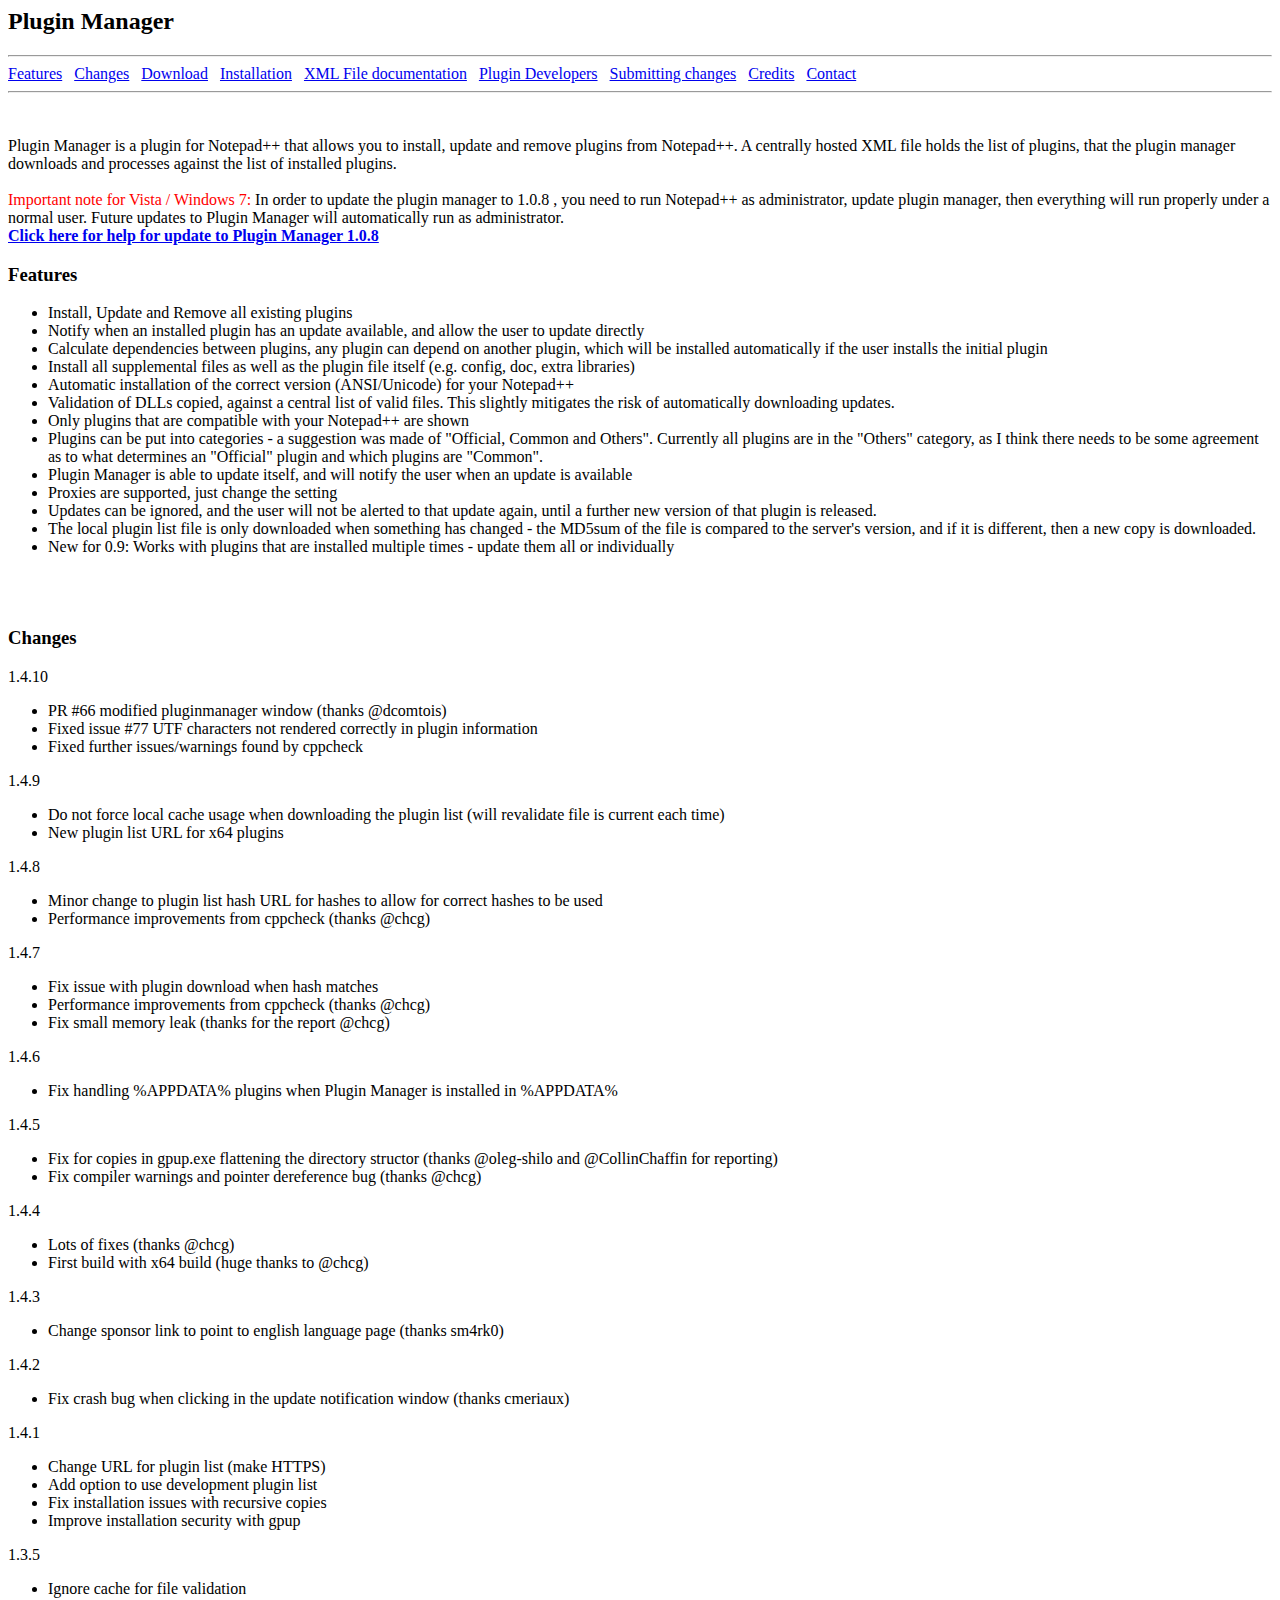
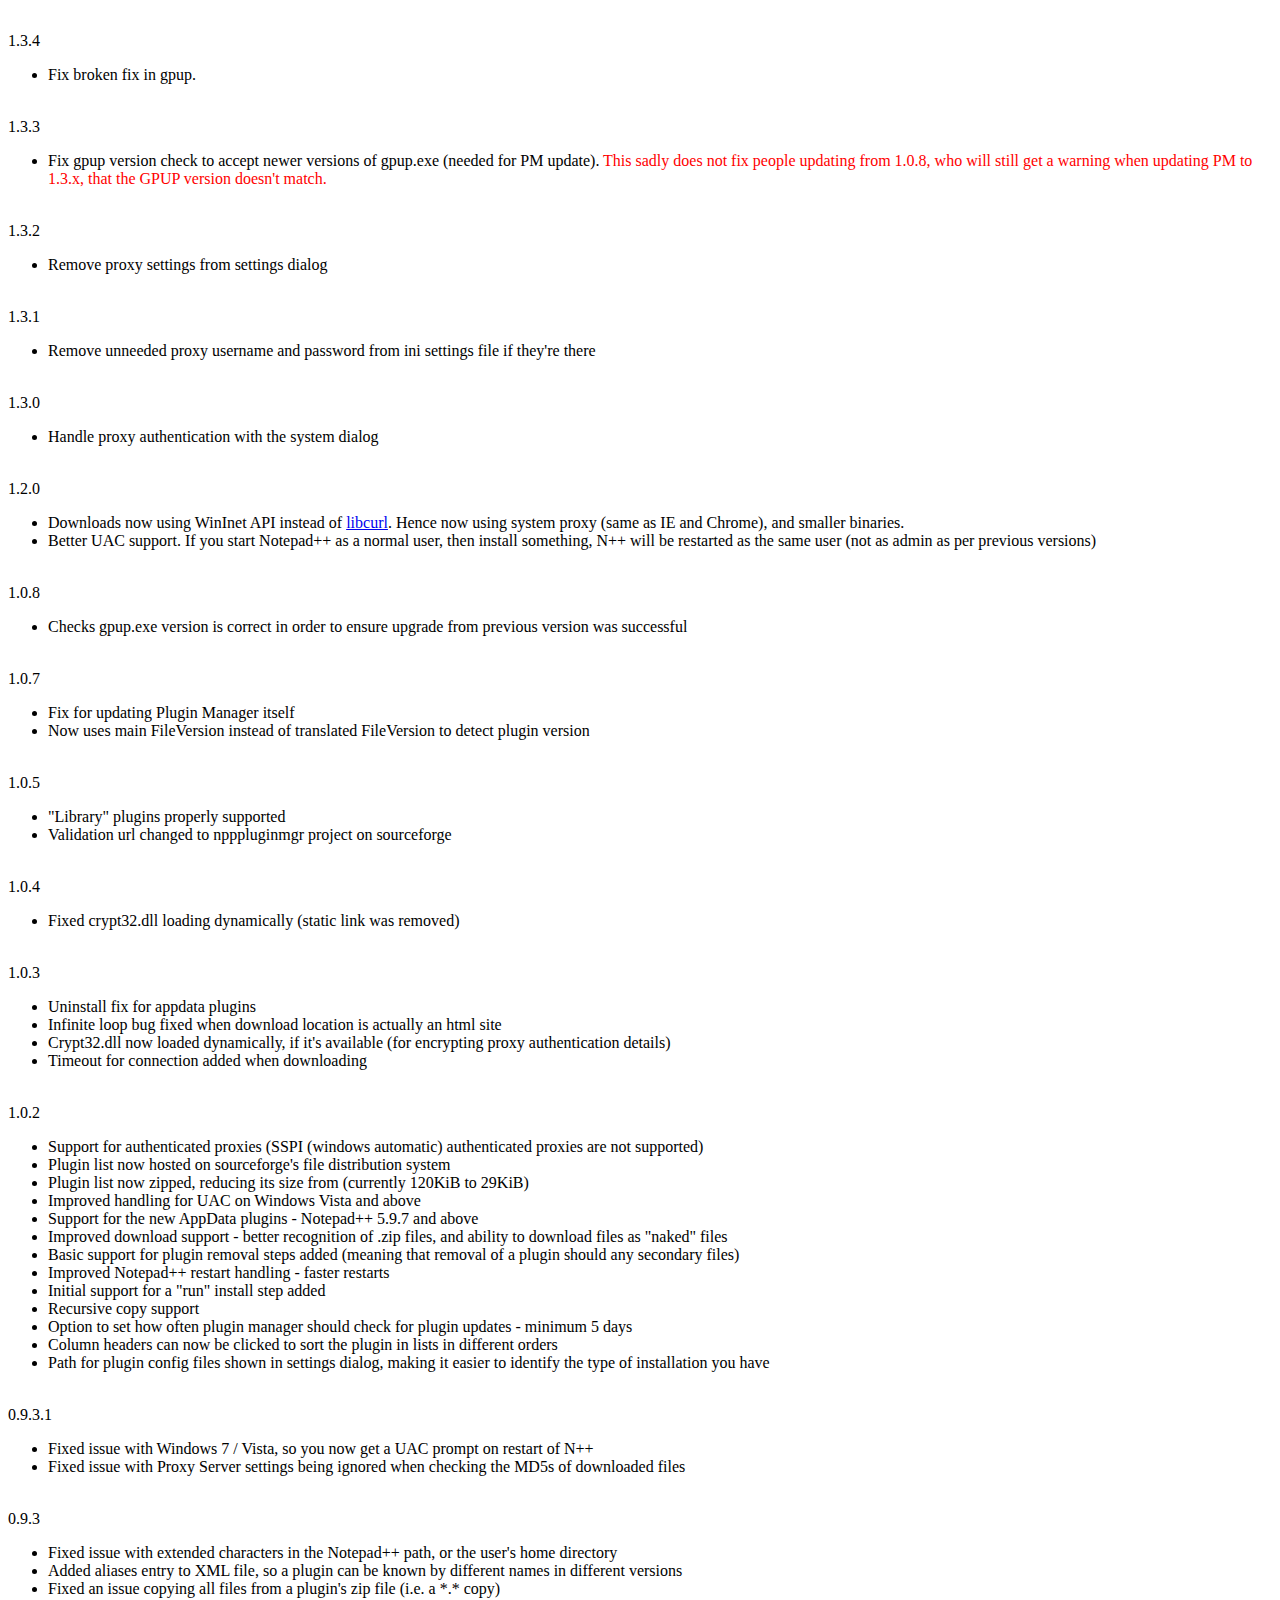
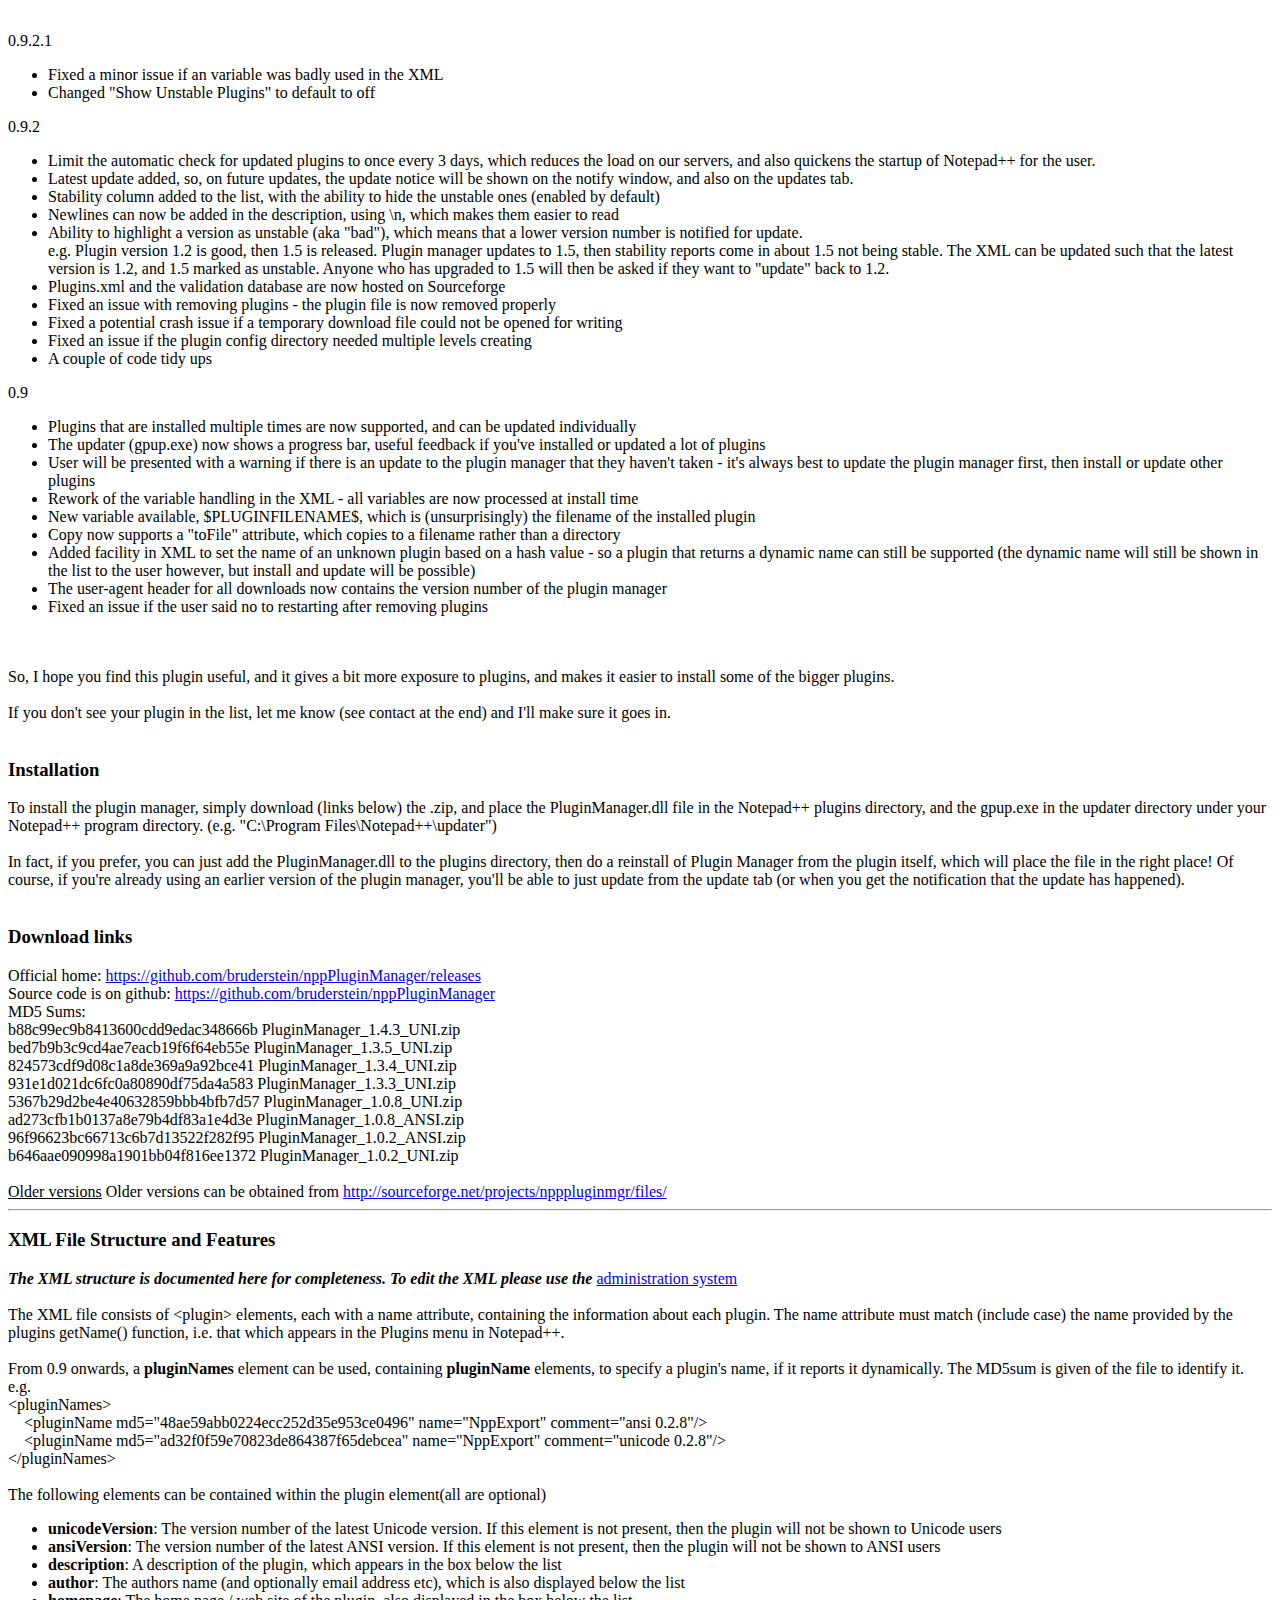
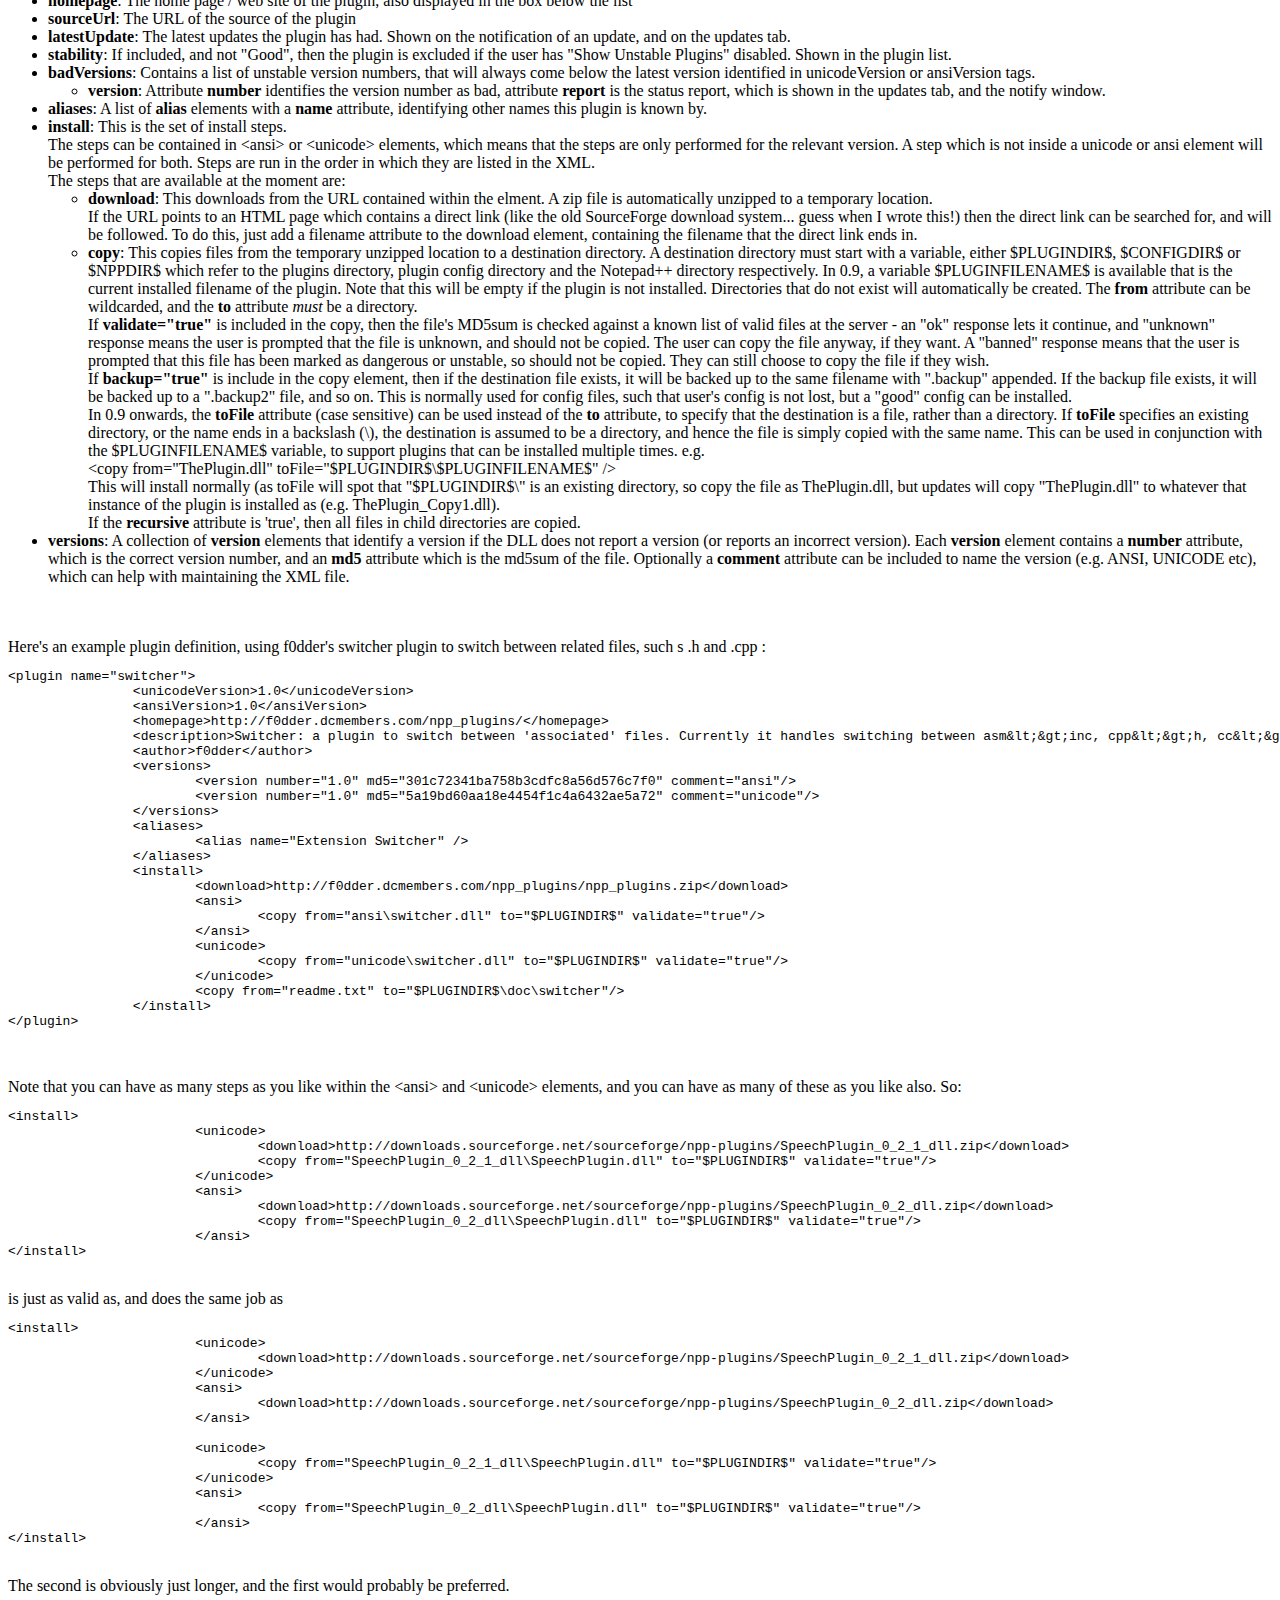
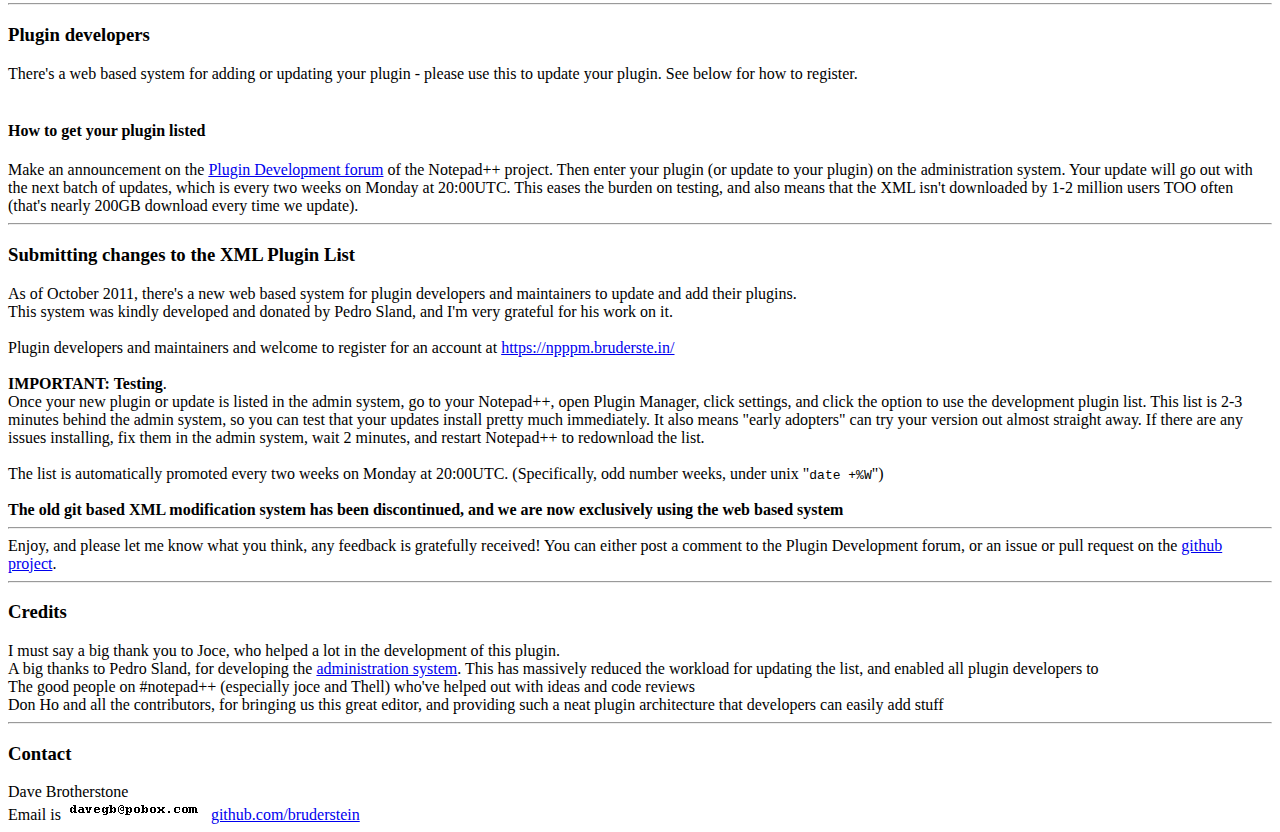
<file: doc/index.html>
<html>
<head>
  <title>Plugin Manager for Notepad++</title>
  <style>
.important {
  color: #f00;
  font-weigth: bold;
}
</style>
</head>
<body>
<h2>Plugin Manager</h2>
<hr/>
<a href="#features">Features</a>&nbsp;&nbsp;
<a href="#changes">Changes</a>&nbsp;&nbsp;
<a href="#download">Download</a>&nbsp;&nbsp;
<a href="#install">Installation</a>&nbsp;&nbsp;
<a href="#XML">XML File documentation</a>&nbsp;&nbsp;
<a href="#developer">Plugin Developers</a>&nbsp;&nbsp;
<a href="#submitting">Submitting changes</a>&nbsp;&nbsp;
<a href="#credits">Credits</a>&nbsp;&nbsp;
<a href="#contact">Contact</a>&nbsp;&nbsp;

<hr/>
<br/><br/>
Plugin Manager is a plugin for Notepad++ that allows you to install, update and remove plugins 
from Notepad++.  A centrally hosted XML file holds the list of plugins, that the plugin manager 
downloads and processes against the list of installed plugins.
<br/><br/>
<span class="important">Important note for Vista / Windows 7: </span>
In order to update the plugin manager to 1.0.8 , you need to run Notepad++ as administrator, update plugin manager, then 
everything will run properly under a normal user.  Future updates to Plugin Manager will automatically run as administrator.
<br/>
<a href="update.htm"><b>Click here for help for update to Plugin Manager 1.0.8</b></a>
<a name="features"></a>
<h3>Features</h3>

<ul>
 <li>Install, Update and Remove all existing plugins</li>
 <li>Notify when an installed plugin has an update available, and allow the user to update directly</li>
 <li>Calculate dependencies between plugins, any plugin can depend on another plugin, which 
     will be installed automatically if the user installs the initial plugin</li>
 <li>Install all supplemental files as well as the plugin file itself (e.g. config, doc, extra libraries)</li>
 <li>Automatic installation of the correct version (ANSI/Unicode) for your Notepad++</li>
 <li>Validation of DLLs copied, against a central list of valid files.  This slightly mitigates the risk of automatically downloading updates.</li>
 <li>Only plugins that are compatible with your Notepad++ are shown</li>
 <li>Plugins can be put into categories - a suggestion was made of "Official, Common and Others".  
     Currently all plugins are in the "Others" category, as I think there needs to be some 
	 agreement as to what determines an "Official" plugin and which plugins are "Common".</li>
 <li>Plugin Manager is able to update itself, and will notify the user when an update is available</li>
 <li>Proxies are supported, just change the setting</li>
 <li>Updates can be ignored, and the user will not be alerted to that update again, until 
     a further new version of that plugin is released.</li> 
 <li>The local plugin list file is only downloaded when something has changed - the MD5sum of the
 file is compared to the server's version, and if it is different, then a new copy is downloaded.</li>
 <li>New for 0.9: Works with plugins that are installed multiple times - update them all or individually</li>
</ul>
<br/><br/>
<a name="changes"></a>
<h3>Changes</h3>
1.4.10
<br>
<ul>
  <li>PR #66 modified pluginmanager window (thanks @dcomtois)</li>
  <li>Fixed issue #77 UTF characters not rendered correctly in plugin information</li>
  <li>Fixed further issues/warnings found by cppcheck</li>
</ul>
1.4.9
<br>
<ul>
  <li>Do not force local cache usage when downloading the plugin list (will revalidate file is current each time)</li>
  <li>New plugin list URL for x64 plugins</li>
</ul>
1.4.8
<br>
<ul>
  <li>Minor change to plugin list hash URL for hashes to allow for correct hashes to be used</li>
  <li>Performance improvements from cppcheck (thanks @chcg)</li>
</ul>
1.4.7
<br>
<ul>
  <li>Fix issue with plugin download when hash matches</li>
  <li>Performance improvements from cppcheck (thanks @chcg)</li>
  <li>Fix small memory leak (thanks for the report @chcg)</li>
</ul>
1.4.6
<br>
<ul>
  <li>Fix handling %APPDATA% plugins when Plugin Manager is installed in %APPDATA%</li>
</ul>
1.4.5
<br>
<ul>
  <li>Fix for copies in gpup.exe flattening the directory structor (thanks @oleg-shilo and @CollinChaffin for reporting)</li>
  <li>Fix compiler warnings and pointer dereference bug (thanks @chcg)</li>
</ul>
1.4.4
<br>
<ul>
  <li>Lots of fixes (thanks @chcg)</li>
  <li>First build with x64 build (huge thanks to @chcg)</li>
</ul>
1.4.3
<br>
<ul>
  <li>Change sponsor link to point to english language page (thanks sm4rk0)</li>
</ul>
1.4.2
<br>
<ul>
  <li>Fix crash bug when clicking in the update notification window (thanks cmeriaux)</li>
</ul>
1.4.1
<br>
<ul>
  <li>Change URL for plugin list (make HTTPS)</li>
  <li>Add option to use development plugin list</li>
  <li>Fix installation issues with recursive copies</li>
  <li>Improve installation security with gpup</li>
</ul>
1.3.5
<br>
<ul>
  <li>Ignore cache for file validation</li>
</ul>
<br>

1.3.4
<br>
<ul>
  <li>Fix broken fix in gpup.</li>
</ul>
<br>
1.3.3
<br>
<ul>
  <li>Fix gpup version check to accept newer versions of gpup.exe (needed for PM update).
  <span class="important">This sadly does not fix people updating from 1.0.8, who will still get a warning when updating PM to 1.3.x, that the GPUP version doesn't match.</span></li>
</ul>
<br>
1.3.2
<br>
<ul>
  <li>Remove proxy settings from settings dialog</li>
</ul>
<br>
1.3.1
<br>
<ul>
  <li>Remove unneeded proxy username and password from ini settings file if they're there</li>
</ul>
<br>
1.3.0
<br>
<ul>
	<li>Handle proxy authentication with the system dialog</li>
</ul>
<br>
1.2.0
<br>
<ul>
 <li>Downloads now using WinInet API instead of <a href="http://curl.haxx.se/libcurl/">libcurl</a>. Hence now using system proxy (same as IE and Chrome), and smaller binaries.</li>
 <li>Better UAC support. If you start Notepad++ as a normal user, then install something, N++ will be restarted as the same user (not as admin as per previous versions)</li>
</ul>
<br>
1.0.8
<br/><ul>
<li>Checks gpup.exe version is correct in order to ensure upgrade from previous version was successful
</ul>
<br/>

1.0.7
<br/><ul>
<li>Fix for updating Plugin Manager itself</li>
<li>Now uses main FileVersion instead of translated FileVersion to detect plugin version</li>
</ul>
<br/>

1.0.5
<br/><ul>
<li>"Library" plugins properly supported</li>
<li>Validation url changed to npppluginmgr project on sourceforge</li>
</ul>
<br/>


1.0.4
<br/><ul>
<li>Fixed crypt32.dll loading dynamically (static link was removed)</li>
</ul>
<br/>

1.0.3
<br/><ul>
<li>Uninstall fix for appdata plugins</li>
<li>Infinite loop bug fixed when download location is actually an html site</li>
<li>Crypt32.dll now loaded dynamically, if it's available (for encrypting proxy authentication details)</li>
<li>Timeout for connection added when downloading</li>
</ul>
<br/>

1.0.2
<br><ul>
<li>Support for authenticated proxies (SSPI (windows automatic) authenticated proxies are not supported)</li>
<li>Plugin list now hosted on sourceforge's file distribution system</li>
<li>Plugin list now zipped, reducing its size from (currently 120KiB to 29KiB)</li>
<li>Improved handling for UAC on Windows Vista and above</li>
<li>Support for the new AppData plugins - Notepad++ 5.9.7 and above</li>
<li>Improved download support - better recognition of .zip files, and ability to download files as "naked" files</li>
<li>Basic support for plugin removal steps added (meaning that removal of a plugin should any secondary files)</li>
<li>Improved Notepad++ restart handling - faster restarts</li>
<li>Initial support for a "run" install step added</li>
<li>Recursive copy support</li>
<li>Option to set how often plugin manager should check for plugin updates - minimum 5 days</li>
<li>Column headers can now be clicked to sort the plugin in lists in different orders</li>
<li>Path for plugin config files shown in settings dialog, making it easier to identify the type of installation you have</li>
</ul>
<br/>
0.9.3.1
<br><ul>
<li>Fixed issue with Windows 7 / Vista, so you now get a UAC prompt on restart of N++
<li>Fixed issue with Proxy Server settings being ignored when checking the MD5s of downloaded files
</ul>
<br/>
0.9.3
<br><ul>
<li>Fixed issue with extended characters in the Notepad++ path, or the user's home directory
<li>Added aliases entry to XML file, so a plugin can be known by different names in different versions
<li>Fixed an issue copying all files from a plugin's zip file (i.e. a *.* copy)
</ul>
<br/>
0.9.2.1
<br><ul>
<li>Fixed a minor issue if an variable was badly used in the XML
<li>Changed "Show Unstable Plugins" to default to off
</ul>
0.9.2
<br><ul>
<li>Limit the automatic check for updated plugins to once every 3 days, which reduces the load on our servers, and also quickens the startup of Notepad++ for the user.</li>
<li>Latest update added, so, on future updates, the update notice will be shown on the notify window, and also on the updates tab.
<li>Stability column added to the list, with the ability to hide the unstable ones (enabled by default)</li>
<li>Newlines can now be added in the description, using \n, which makes them easier to read</li>
<li>Ability to highlight a version as unstable (aka "bad"), which means that a lower version number is notified for update.
<br/>e.g. Plugin version 1.2 is good, then 1.5 is released.  
      Plugin manager updates to 1.5, then stability reports come in about 1.5 not being stable.  
     The XML can be updated such that the latest version is 1.2, and 1.5 marked as unstable. 
	 Anyone who has upgraded to  1.5 will then be asked if they want to "update" back to 1.2.
	 </li>
<li>Plugins.xml and the validation database are now hosted on Sourceforge</li>
<li>Fixed an issue with removing plugins - the plugin file is now removed properly</li>
<li>Fixed a potential crash issue if a temporary download file could not be opened for writing</li>
<li>Fixed an issue if the plugin config directory needed multiple levels creating</li>
<li>A couple of code tidy ups</li>
</ul>
0.9
<br><ul>
<li>Plugins that are installed multiple times are now supported, and can be updated individually</li>
<li>The updater (gpup.exe) now shows a progress bar, useful feedback if you've installed or updated a lot of plugins</li>
<li>User will be presented with a warning if there is an update to the plugin manager that they haven't taken 
     - it's always best to update the plugin manager first, then install or update other plugins</li>
<li>Rework of the variable handling in the XML - all variables are now processed at install time</li>
<li>New variable available, $PLUGINFILENAME$, which is (unsurprisingly) the filename of the installed plugin</li>
<li>Copy now supports a &quot;toFile&quot; attribute, which copies to a filename rather than a directory</li>
<li>Added facility in XML to set the name of an unknown plugin based on a hash value - so a plugin that 
    returns a dynamic name can still be supported (the dynamic name will still be shown in the list 
	to the user however, but install and update will be possible)
<li>The user-agent header for all downloads now contains the version number of the plugin manager</li>
<li>Fixed an issue if the user said no to restarting after removing plugins</li>
</ul>
<br/><br/>
So, I hope you find this plugin useful, and it gives a bit more exposure to plugins, and makes
it easier to install some of the bigger plugins.
<br/><br/>
If you don't see your plugin in the list, let me know (see contact at the end) and I'll make sure it goes in.  

<br/><br/>
<a name="install"></a>
<h3>Installation</h3>
To install the plugin manager, simply download (links below) the .zip, and place the PluginManager.dll 
file in the Notepad++ plugins directory, and the gpup.exe in the updater directory under your 
Notepad++ program directory.  (e.g. &quot;C:\Program Files\Notepad++\updater&quot;)
<br/><br/>
In fact, if you prefer, you can just add the PluginManager.dll to the plugins directory, then 
do a reinstall of Plugin Manager from the plugin itself, which will place the file in the right place!
Of course, if you're already using an earlier version of the plugin manager, you'll be able to just update 
from the update tab (or when you get the notification that the update has happened).

<br/><br/>
<a name="download"></a>
<h3>Download links</h3>
Official home: <a href="https://github.com/bruderstein/nppPluginManager/releases">https://github.com/bruderstein/nppPluginManager/releases</a>
<br/>
Source code is on github: <a href="https://github.com/bruderstein/nppPluginManager">https://github.com/bruderstein/nppPluginManager</a>
<br/>
MD5 Sums:
<br/>b88c99ec9b8413600cdd9edac348666b PluginManager_1.4.3_UNI.zip
<br/>bed7b9b3c9cd4ae7eacb19f6f64eb55e PluginManager_1.3.5_UNI.zip
<br/>824573cdf9d08c1a8de369a9a92bce41 PluginManager_1.3.4_UNI.zip
<br/>931e1d021dc6fc0a80890df75da4a583 PluginManager_1.3.3_UNI.zip
<br/>5367b29d2be4e40632859bbb4bfb7d57 PluginManager_1.0.8_UNI.zip
<br/>ad273cfb1b0137a8e79b4df83a1e4d3e PluginManager_1.0.8_ANSI.zip
<br/>96f96623bc66713c6b7d13522f282f95 PluginManager_1.0.2_ANSI.zip
<br/>b646aae090998a1901bb04f816ee1372 PluginManager_1.0.2_UNI.zip
<br/><br/>
<u>Older versions</u>
Older versions can be obtained from <a href="http://sourceforge.net/projects/npppluginmgr/files/">http://sourceforge.net/projects/npppluginmgr/files/</a>
<hr/>
<a name="XML"></a>
<h3>XML File Structure and Features</h3>
<i><b>The XML structure is documented here for completeness.  To edit the XML please use the </b></i><a href="https://npppm.bruderste.in">administration system</a>

<br/><br/>
The XML file consists of &lt;plugin&gt; elements, each with a name attribute, containing the information about each plugin.  
The name attribute must match (include case) the name provided by the plugins getName() function, i.e.
that which appears in the Plugins menu in Notepad++.
<br/><br/>From 0.9 onwards, a <b>pluginNames</b> element can be used, containing <b>pluginName</b> elements, to 
specify a plugin's name, if it reports it dynamically.  The MD5sum is given of the file to identify it.
<br/>e.g.
<br/>&lt;pluginNames&gt;
<br/>&nbsp;&nbsp;&nbsp;&nbsp;&lt;pluginName md5=&quot;48ae59abb0224ecc252d35e953ce0496&quot; name=&quot;NppExport&quot; comment=&quot;ansi 0.2.8&quot;/&gt;
<br/>&nbsp;&nbsp;&nbsp;&nbsp;&lt;pluginName md5=&quot;ad32f0f59e70823de864387f65debcea&quot; name=&quot;NppExport&quot; comment=&quot;unicode 0.2.8&quot;/&gt;
<br/>&lt;/pluginNames&gt;

<br/><br/>
The following elements can be contained within the plugin element(all are optional)
<ul>
 <li><b>unicodeVersion</b>: The version number of the latest Unicode version.  If this element is not 
 present, then the plugin will not be shown to Unicode users</li>
 <li><b>ansiVersion</b>: The version number of the latest ANSI version.  If this element is not present,
 then the plugin will not be shown to ANSI users</li>
 <li><b>description</b>: A description of the plugin, which appears in the box below the list</li>
 <li><b>author</b>: The authors name (and optionally email address etc), which is also displayed below the list</li>
 <li><b>homepage</b>: The home page / web site of the plugin, also displayed in the box below the list</li>
 <li><b>sourceUrl</b>: The URL of the source of the plugin</li>
 <li><b>latestUpdate</b>: The latest updates the plugin has had. Shown on the notification of an update, and on the updates tab.</li>
 <li><b>stability</b>: If included, and not "Good", then the plugin is excluded if the user has "Show Unstable Plugins" disabled.  Shown in the plugin list.
 <li><b>badVersions</b>: Contains a list of unstable version numbers, that will always come below the latest version identified in unicodeVersion or ansiVersion tags.
 <br/><ul><li><b>version</b>: Attribute <b>number</b> identifies the version number as bad, attribute <b>report</b> is the status report, which is shown in the updates tab, and the notify window.</li></ul>
 </li>
 <li><b>aliases</b>: A list of <b>alias</b> elements with a <b>name</b> attribute, identifying other names this plugin is known by.
 <li><b>install</b>: This is the set of install steps.
 <br/>The steps can be contained in &lt;ansi&gt; or &lt;unicode&gt; elements, which means 
 that the steps are only performed for the relevant version.  A step which is not inside a unicode
 or ansi element will be performed for both.  Steps are run in the order in which they are listed
 in the XML.
 <br/>The steps that are available at the moment are:
 <ul>
		<li><b>download</b>:  This downloads from the URL contained within the elment. A zip file 
		is automatically unzipped to a temporary location.
		<br/>If the URL points to an HTML page which contains a direct link (like the old SourceForge
		download system... guess when I wrote this!) then the direct link can be searched for, and will
		be followed.  To do this, just add a filename attribute to the download element, containing the 
		filename that the direct link ends in.</li>
		<li><b>copy</b>:  This copies files from the temporary unzipped location to a destination
		directory.  A destination directory must start with a variable, either $PLUGINDIR$, $CONFIGDIR$
		or $NPPDIR$ which refer to the plugins directory, plugin config directory and the Notepad++ directory
		respectively.  In 0.9, a variable $PLUGINFILENAME$ is available that is the current installed filename 
		of the plugin.  Note that this will be empty if the plugin is not installed.
		Directories that do not exist will automatically be created.  The <b>from</b> attribute
		can be wildcarded, and the <b>to</b> attribute <i>must</i> be a directory.
		<br/>
		If <b>validate=&quot;true&quot;</b> is included in the copy, then the file's MD5sum is 
		checked against a known list of valid files at the server - an &quot;ok&quot; response lets
		it continue, and &quot;unknown&quot; response means the user is prompted that the file is
		unknown, and should not be copied.  The user can copy the file anyway, if they want. A 
		&quot;banned&quot; response means that the user is prompted that this file has been marked as
		dangerous or unstable, so should not be copied.  They can still choose to copy the file if they
		wish.
		<br/>
		If <b>backup=&quot;true&quot;</b> is include in the copy element, then if the destination
		file exists, it will be backed up to the same filename with &quot;.backup&quot; appended.  If
		the backup file exists, it will be backed up to a &quot;.backup2&quot; file, and so on.  This is 
		normally used for config files, such that user's config is not lost, but a &quot;good&quot; config 
		can be installed.
		<br/>
		In 0.9 onwards, the <b>toFile</b> attribute (case sensitive) can be used instead of the <b>to</b> attribute, to specify
		that the destination is a file, rather than a directory.  If <b>toFile</b> specifies an existing directory,
		or the name ends in a backslash (\), the destination is assumed to be a directory, and hence the file is 
		simply copied with the same name.  This can be used in conjunction with the $PLUGINFILENAME$ variable, 
		to support plugins that can be installed multiple times. e.g.
		<br/>
		&lt;copy from=&quot;ThePlugin.dll&quot; toFile=&quot;$PLUGINDIR$\$PLUGINFILENAME$&quot; /&gt;
		<br/>
		This will install normally (as toFile will spot that &quot;$PLUGINDIR$\&quot; is an existing directory,
		so copy the file as ThePlugin.dll, but updates will copy &quot;ThePlugin.dll&quot; to whatever that
		instance of the plugin is installed as (e.g. ThePlugin_Copy1.dll).
		<br/>
		If the <b>recursive</b> attribute is 'true', then all files in child directories are copied.
		</li>
</ul>
</li>
<li><b>versions</b>:  A collection of <b>version</b> elements that identify a version if the 
DLL does not report a version (or reports an incorrect version). Each <b>version</b> element contains 
a <b>number</b> attribute, which is the correct version number, and an <b>md5</b> attribute which
is the md5sum of the file. Optionally a <b>comment</b> attribute can be included to name the version 
(e.g. ANSI, UNICODE etc), which can help with maintaining the XML file.
</li></ul>
<br/><br/>
Here's an example plugin definition, using f0dder's switcher plugin to switch between related files,
such s .h and .cpp :
<pre>
&lt;plugin name=&quot;switcher&quot;&gt;
		&lt;unicodeVersion&gt;1.0&lt;/unicodeVersion&gt;
		&lt;ansiVersion&gt;1.0&lt;/ansiVersion&gt;
		&lt;homepage&gt;http://f0dder.dcmembers.com/npp_plugins/&lt;/homepage&gt;
		&lt;description&gt;Switcher: a plugin to switch between 'associated' files. Currently it handles switching between asm&amp;lt;&amp;gt;inc, cpp&amp;lt;&amp;gt;h, cc&amp;lt;&amp;gt;h and c&amp;lt;&amp;gt;h. Useful when assigned to a hotkey.&lt;/description&gt;
		&lt;author&gt;f0dder&lt;/author&gt;
		&lt;versions&gt;
			&lt;version number=&quot;1.0&quot; md5=&quot;301c72341ba758b3cdfc8a56d576c7f0&quot; comment=&quot;ansi&quot;/&gt;
			&lt;version number=&quot;1.0&quot; md5=&quot;5a19bd60aa18e4454f1c4a6432ae5a72&quot; comment=&quot;unicode&quot;/&gt;
		&lt;/versions&gt;
		&lt;aliases&gt;
			&lt;alias name=&quot;Extension Switcher&quot; /&gt;
		&lt;/aliases&gt;
		&lt;install&gt;
			&lt;download&gt;http://f0dder.dcmembers.com/npp_plugins/npp_plugins.zip&lt;/download&gt;
			&lt;ansi&gt;
				&lt;copy from=&quot;ansi\switcher.dll&quot; to=&quot;$PLUGINDIR$&quot; validate=&quot;true&quot;/&gt;
			&lt;/ansi&gt;
			&lt;unicode&gt;
				&lt;copy from=&quot;unicode\switcher.dll&quot; to=&quot;$PLUGINDIR$&quot; validate=&quot;true&quot;/&gt;
			&lt;/unicode&gt;
			&lt;copy from=&quot;readme.txt&quot; to=&quot;$PLUGINDIR$\doc\switcher&quot;/&gt;
		&lt;/install&gt;
&lt;/plugin&gt;
</pre>
<br/><br/>Note that you can have as many steps as you like within the &lt;ansi&gt; and &lt;unicode&gt;
elements, and you can have as many of these as you like also.
So:
<pre>
&lt;install&gt;
			&lt;unicode&gt;
				&lt;download&gt;http://downloads.sourceforge.net/sourceforge/npp-plugins/SpeechPlugin_0_2_1_dll.zip&lt;/download&gt;
				&lt;copy from=&quot;SpeechPlugin_0_2_1_dll\SpeechPlugin.dll&quot; to=&quot;$PLUGINDIR$&quot; validate=&quot;true&quot;/&gt;
			&lt;/unicode&gt;
			&lt;ansi&gt;
				&lt;download&gt;http://downloads.sourceforge.net/sourceforge/npp-plugins/SpeechPlugin_0_2_dll.zip&lt;/download&gt;
				&lt;copy from=&quot;SpeechPlugin_0_2_dll\SpeechPlugin.dll&quot; to=&quot;$PLUGINDIR$&quot; validate=&quot;true&quot;/&gt;
			&lt;/ansi&gt;
&lt;/install&gt;
</pre>
<br/>
is just as valid as, and does the same job as 
<br/>
<pre>
&lt;install&gt;
			&lt;unicode&gt;
				&lt;download&gt;http://downloads.sourceforge.net/sourceforge/npp-plugins/SpeechPlugin_0_2_1_dll.zip&lt;/download&gt;
			&lt;/unicode&gt;
			&lt;ansi&gt;
				&lt;download&gt;http://downloads.sourceforge.net/sourceforge/npp-plugins/SpeechPlugin_0_2_dll.zip&lt;/download&gt;
			&lt;/ansi&gt;
			
			&lt;unicode&gt;
				&lt;copy from=&quot;SpeechPlugin_0_2_1_dll\SpeechPlugin.dll&quot; to=&quot;$PLUGINDIR$&quot; validate=&quot;true&quot;/&gt;
			&lt;/unicode&gt;
			&lt;ansi&gt;
				&lt;copy from=&quot;SpeechPlugin_0_2_dll\SpeechPlugin.dll&quot; to=&quot;$PLUGINDIR$&quot; validate=&quot;true&quot;/&gt;
			&lt;/ansi&gt;
&lt;/install&gt;
</pre>
<br/> The second is obviously just longer, and the first would probably be preferred.
<hr/>
<a name="developer"></a>
<h3>Plugin developers</h3>
There's a web based system for adding or updating your plugin - please use this to update your plugin. See below for how to register.
<br><br>
<h4>How to get your plugin listed</h4>
Make an announcement on the <a href="https://notepad-plus-plus.org/community/category/5/plugin-development">
Plugin Development forum</a> of the Notepad++ project.   Then enter your plugin (or update to your plugin) on the administration system.
Your update will go out with the next batch of updates, which is every two weeks on Monday at 20:00UTC.

This eases the burden on testing, and also means that the XML isn't downloaded by 1-2 million users TOO often 
(that's nearly 200GB download every time we update).  
<hr/>
<a name="submitting"></a>
<h3>Submitting changes to the XML Plugin List</h3>
As of October 2011, there's a new web based system for plugin developers and maintainers to update and add their plugins.  
<br>This system was kindly developed and donated by Pedro Sland, and I'm very grateful for his work on it.
<br/><br/>
Plugin developers and maintainers and welcome to register for an account at <a href="https://npppm.bruderste.in">https://npppm.bruderste.in/</a>

<br/><br/>
<strong>IMPORTANT: Testing</strong>. 
<br>Once your new plugin or update is listed in the admin system, go to your Notepad++, open Plugin Manager, click 
settings, and click the option to use the development plugin list. This list is 2-3 minutes behind the admin system, so you
can test that your updates install pretty much immediately. It also means "early adopters" can try your version out almost
straight away. If there are any issues installing, fix them in the admin system, wait 2 minutes, and restart Notepad++ to
redownload the list.  
<br><br>
The list is automatically promoted every two weeks on Monday at 20:00UTC.  (Specifically, odd number weeks, under unix "<code>date +%W</code>")
<br/><br/>


<b>The old git based XML modification system has been discontinued, and we are now exclusively using the web based system</b>
<hr/>


Enjoy, and please let me know what you think, any feedback is gratefully received!  You can either post 
a comment to the Plugin Development forum, or an issue or pull request on the <a href="https://github.com/bruderstein/nppPluginManager">github project</a>.  

<a name="credit"></a>
<hr/>
<h3>Credits</h3>
I must say a big thank you to Joce, who helped a lot in the development of this plugin.  
<br/>A big thanks to Pedro Sland, for developing the <a href="https://npppm.bruderste.in">administration system</a>. 
This has massively reduced the workload for updating the list, and enabled all plugin developers to 
<br/>The good people on #notepad++ (especially joce and Thell) who've helped out with ideas and code reviews
<br/>Don Ho and all the contributors, for bringing us this great editor, and providing such a neat plugin architecture that developers can easily add stuff
</body>
</html>

<a name="contact"></a>
<hr/>
<h3>Contact</h3>
Dave Brotherstone
<br>Email is <img src="email.png" />
<a href="https://github.com/bruderstein">github.com/bruderstein</a>

		
		
		
		
<br/>
</file>
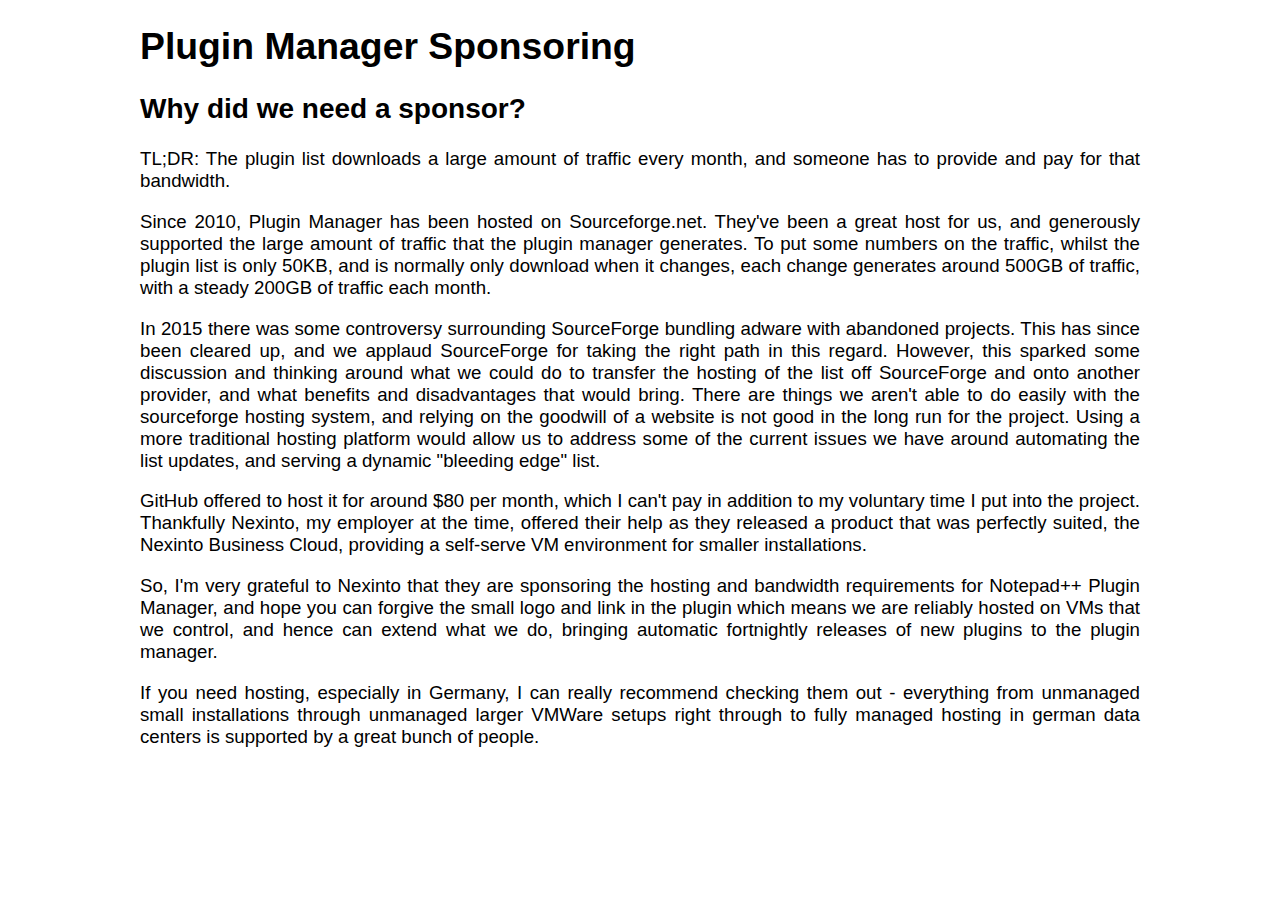
<file: doc/sponsor/index.html>
<!doctype html>
<html>
<head>
  <title>Plugin Manager Sponsoring</title>
  <link rel="stylesheet" href="style.css" type="text/css">
<body>
<header>
<h1>Plugin Manager Sponsoring</h1>
<h2>Why did we need a sponsor?</h2>
</header>

<main>
<p>TL;DR: The plugin list downloads a large amount of traffic every month, and someone has to provide and pay for that bandwidth.</p>

<p>Since 2010, Plugin Manager has been hosted on Sourceforge.net. They've been a great host for us, and generously supported the large amount of traffic that the plugin manager generates. To put some numbers on the traffic, whilst the plugin list is only 50KB, and is normally only download when it changes, each change generates around 500GB of traffic, with a steady 200GB of traffic each month. </p>

<p>In 2015 there was some controversy surrounding SourceForge bundling adware with abandoned projects. This has since been cleared up, and we applaud SourceForge for taking the right path in this regard. However, this sparked some discussion and thinking around what we could do to transfer the hosting of the list off SourceForge and onto another provider, and what benefits and disadvantages that would bring. There are things we aren't able to do easily with the sourceforge hosting system, and relying on the goodwill of a website is not good in the long run for the project. Using a more traditional hosting platform would allow us to address some of the current issues we have around automating the list updates, and serving a dynamic "bleeding edge" list.</p>

<p>GitHub offered to host it for around $80 per month, which I can't pay in addition to my voluntary time I put into the project. Thankfully Nexinto, my employer at the time, offered their help as they released a product that was perfectly suited, the Nexinto Business Cloud, providing a self-serve VM environment for smaller installations.</p>

<p>So, I'm very grateful to Nexinto that they are sponsoring the hosting and bandwidth requirements for Notepad++ Plugin Manager, and hope you can forgive the small logo and link in the plugin which means we are reliably hosted on VMs that we control, and hence can extend what we do, bringing automatic fortnightly releases of new plugins to the plugin manager.  </p>

<p>If you need hosting, especially in Germany, I can really recommend checking them out - everything from unmanaged small installations through unmanaged larger VMWare setups right through to fully managed hosting in german data centers is supported by a great bunch of people.</p>

</main>
</body>
</html>
</file>
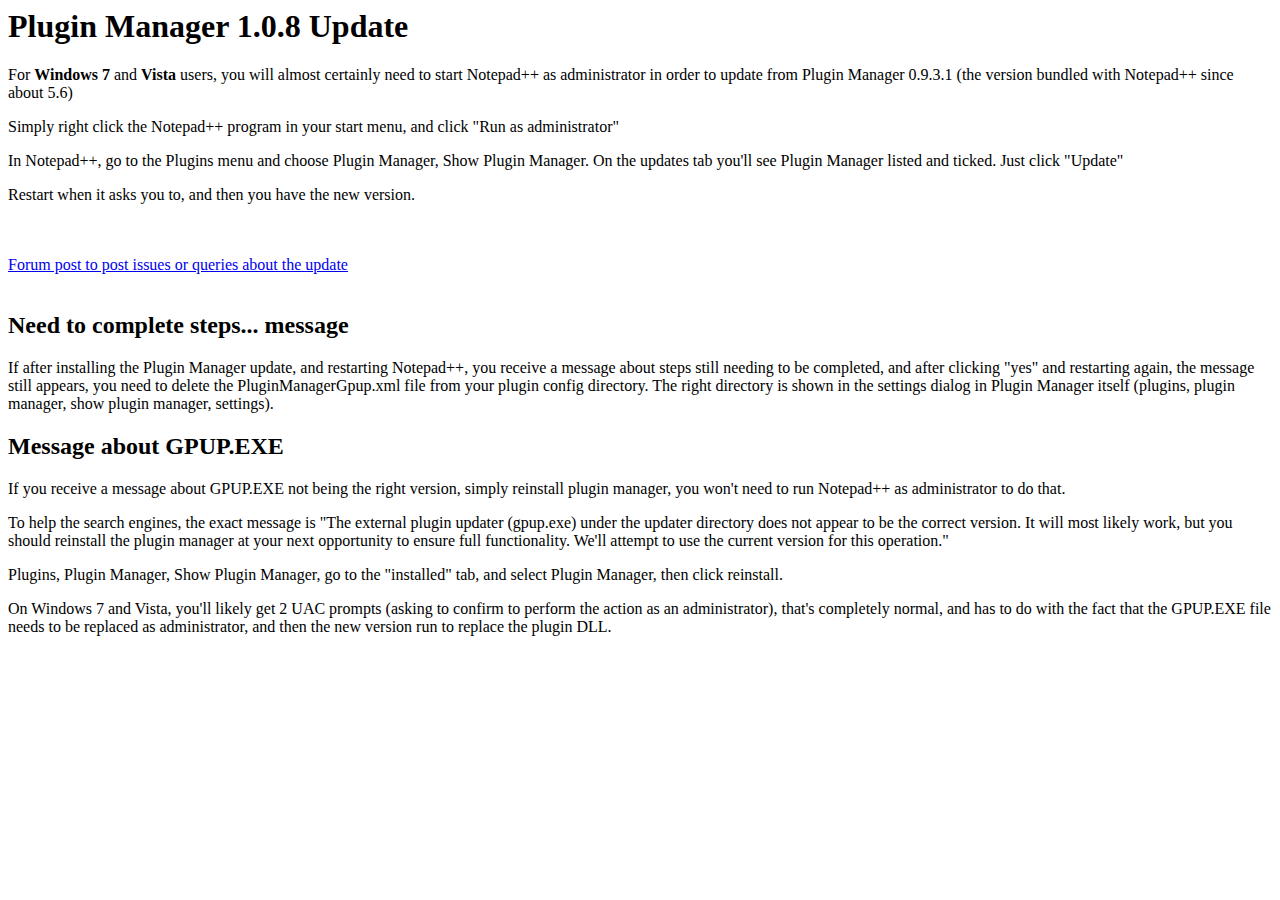
<file: doc/update.htm>
<html><body>
<h1>Plugin Manager 1.0.8 Update</h1>
<p>For <b>Windows 7</b> and <b>Vista</b> users, you will almost certainly need to start Notepad++ as administrator in order to update from Plugin Manager 0.9.3.1
(the version bundled with Notepad++ since about 5.6)
</p>
<p>Simply right click the Notepad++ program in your start menu, and click "Run as administrator"</p>
<p>In Notepad++, go to the Plugins menu and choose Plugin Manager, Show Plugin Manager.  On the updates tab you'll see Plugin Manager listed and ticked.
Just click "Update"</p>
<p>Restart when it asks you to, and then you have the new version.</p>
<br/><br/><a href="http://sourceforge.net/projects/notepad-plus/forums/forum/331754/topic/4923003">Forum post to post issues or queries about the update</a>
<br/><br/>
<a name="gpupcopy"></a>
<h2>Need to complete steps... message</h2>
If after installing the Plugin Manager update, and restarting Notepad++, 
you receive a message about steps still needing to be completed, and after
clicking "yes" and restarting again, the message still appears, you need to 
delete the PluginManagerGpup.xml file from your plugin config directory. 
The right directory is shown in the settings dialog in Plugin Manager itself (plugins, plugin manager, show plugin manager, settings).
<a name="gpupver"></a>
<h2>Message about GPUP.EXE</h2>
<p>If you receive a message about GPUP.EXE not being the right version, simply reinstall plugin manager, you won't need to run Notepad++
as administrator to do that.</p>
<p>To help the search engines, the exact message is "The external plugin updater (gpup.exe) under the updater directory does not appear to be the correct version. 
It will most likely work, but you should reinstall the plugin manager at your next opportunity to ensure full 
functionality.  We'll attempt to use the current version for this operation."
</p>
<p>Plugins, Plugin Manager, Show Plugin Manager, go to the "installed" tab, and select Plugin Manager, then click reinstall.</p>
<p>On Windows 7 and Vista, you'll likely get 2 UAC prompts (asking to confirm to perform the action as an administrator), that's completely normal,
and has to do with the fact that the GPUP.EXE file needs to be replaced as administrator, and then the new version run to replace the plugin DLL.</p>

</body>
</html>
</file>
<file: doc/sponsor/style.css>
body {
  font-family: Arial, Helvetica, sans-serif;
  font-size: 14pt;
  margin: 0.5em 3em;
}

header, main {
  max-width: 1000px;
  margin: 0 auto;
}

main {
  text-align: justify;
}
</file>
